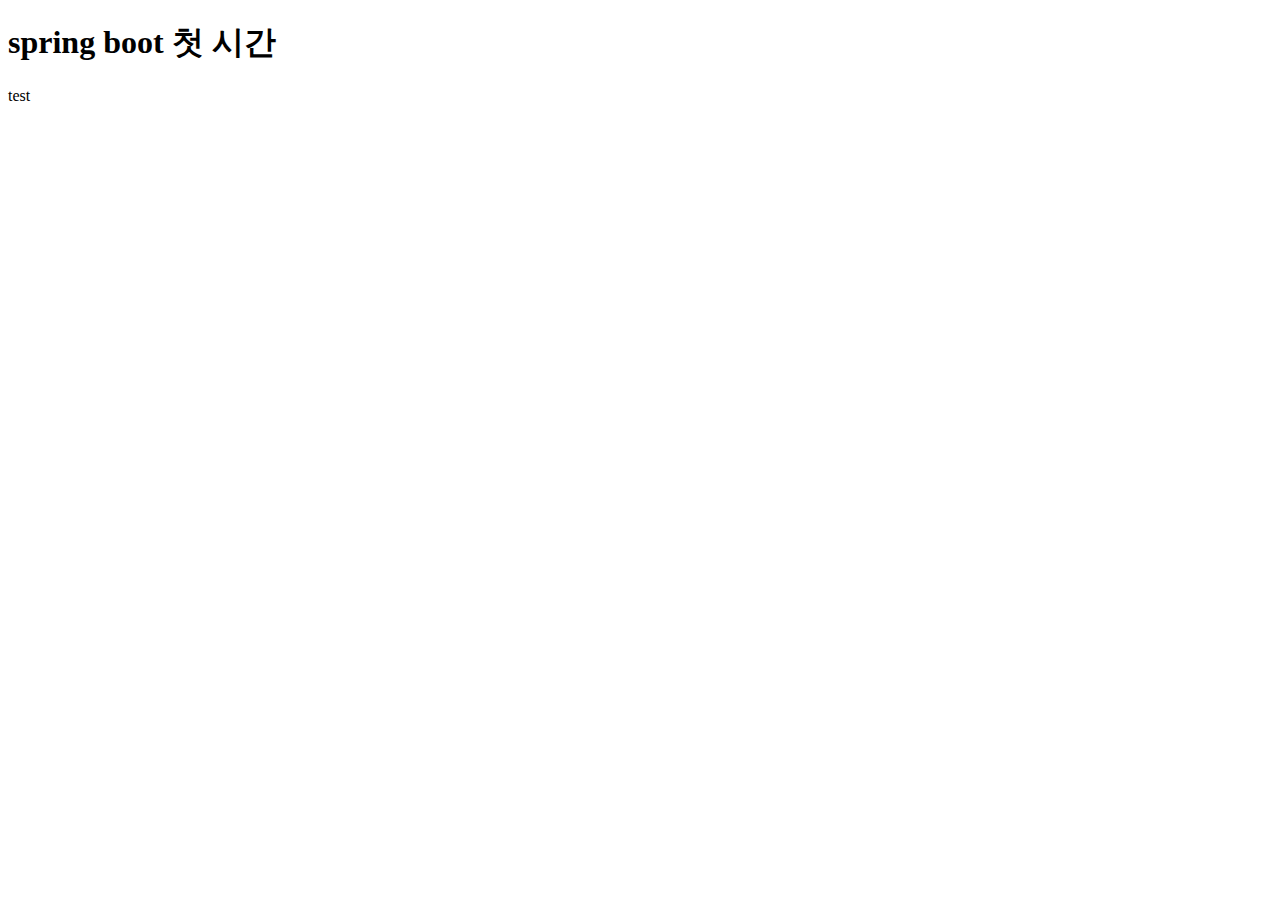
<file: study-junho/src/main/resources/templates/method/get.html>
<!DOCTYPE html>
<html lang="ko" xmlns="http://www.thymeleaf.org">
<head>
	<meta charset="UTF-8">
	<meta http-equiv="X-UA-Compatible" content="IE=edge">
	<meta name="viewport" content="width=device-width, initial-scale=1.0">
	<title>Document</title>
</head>
<body>
	<h1>spring boot 첫 시간</h1>

	<p>test</p>
</body>
</html>
</file>
